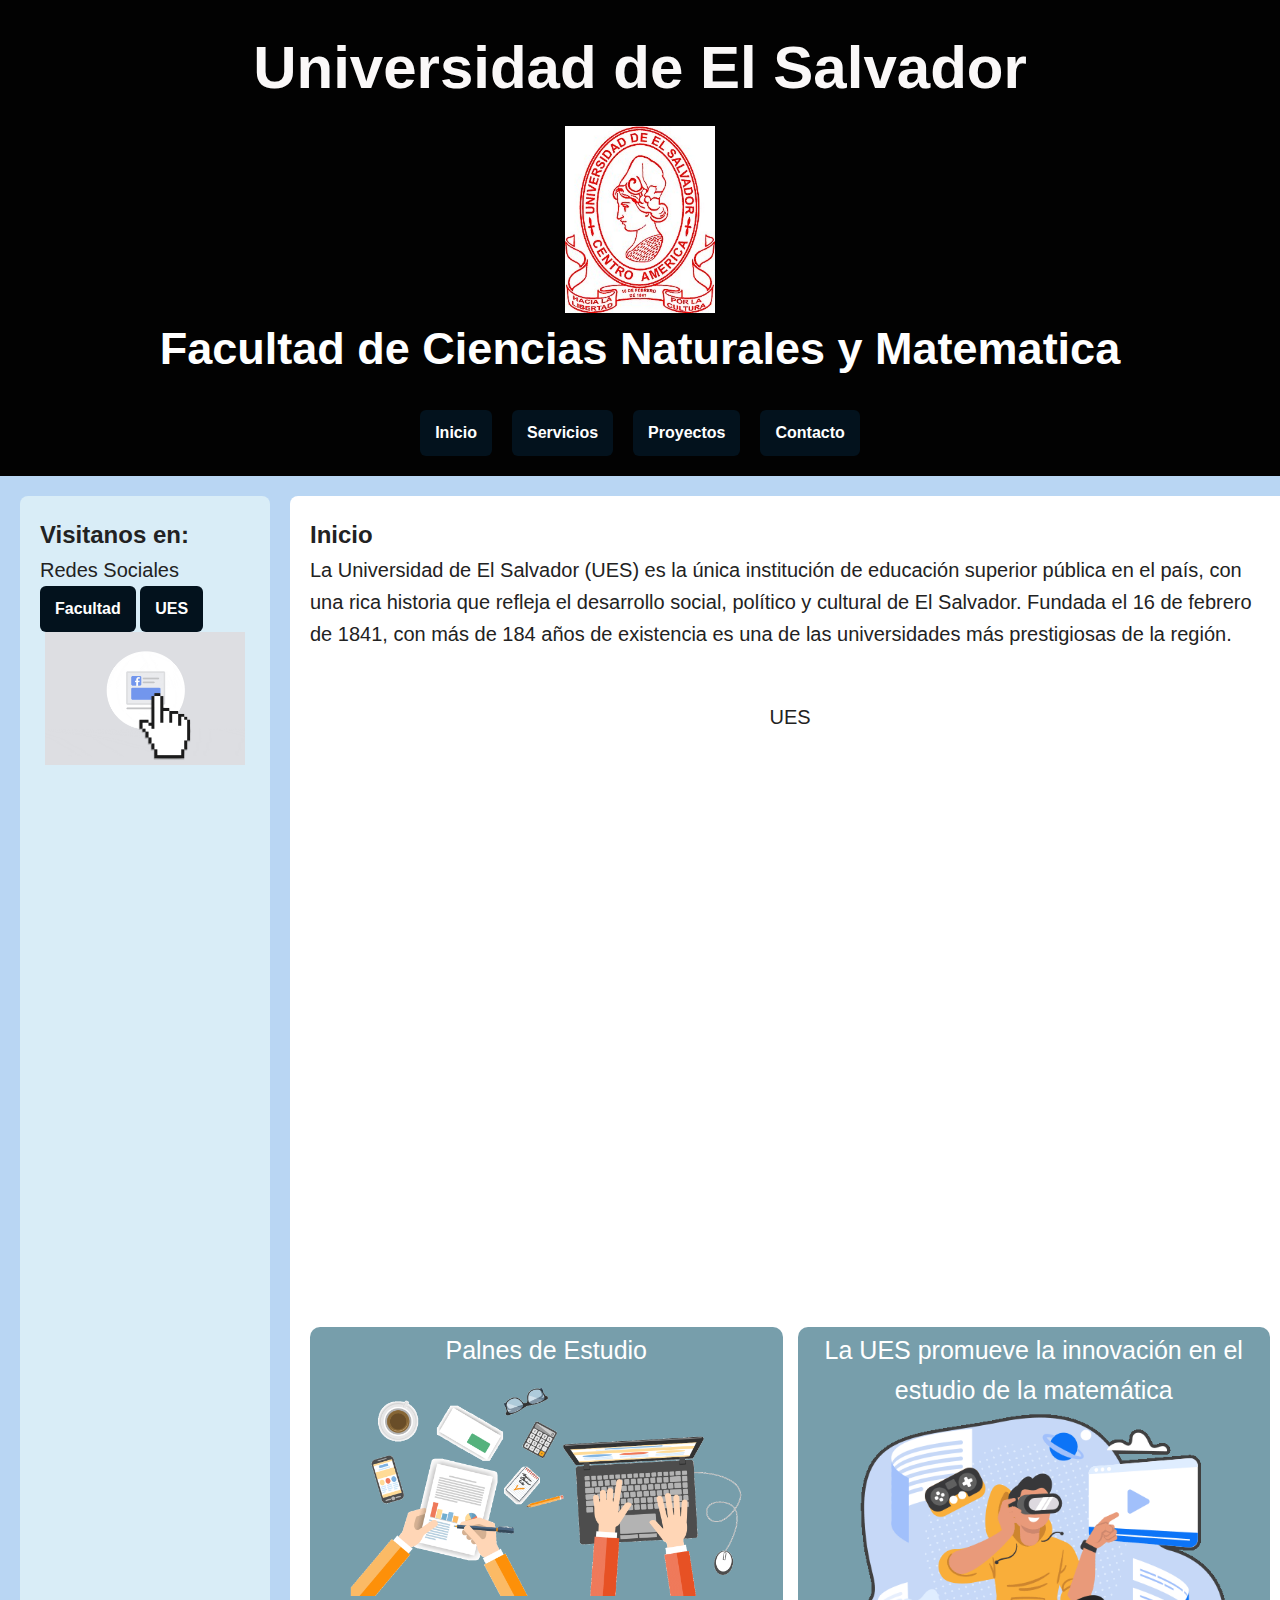
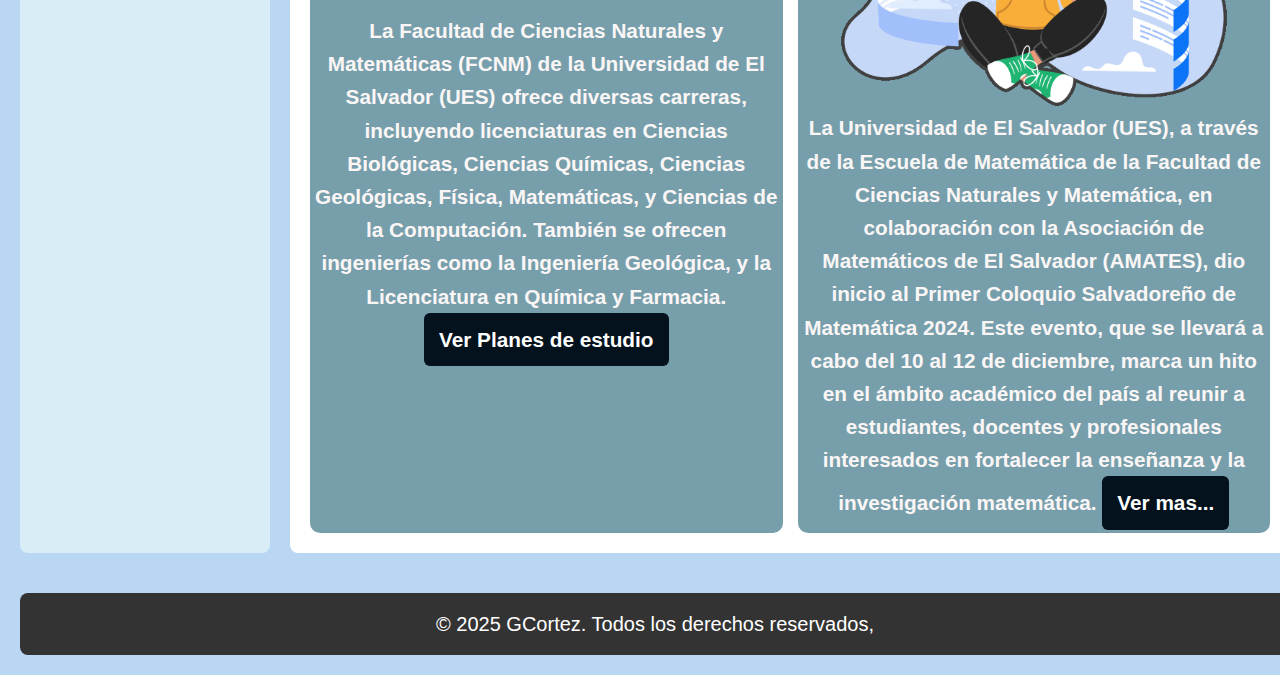
<file: Pagina/index.html>
<!DOCTYPE html>
<html lang="en">
  <head>
    <meta charset="UTF-8" />
    <meta name="viewport" content="width=device-width, initial-scale=1.0" />
    <title>Mi pagina: Layuot Educativo con Grid + Flexbox</title>
    <link rel="icon" href="fotos/minerva.jpg" type="image/x-icon" />
    <link rel="stylesheet" href="style.css" />
  </head>
  <body>
    <header>
      <h1>Universidad de El Salvador</h1>
      <img src="fotos/Logo_UES.jpg"
      alt="logo"
      width="70"
      style="display: block; margin: 0 auto; width: 150px">
      <h2>Facultad de Ciencias Naturales y Matematica</h2>
      <nav>
        <ul class="nav-list">
          <li><a href="#">Inicio</a></li>
          <li><a href="#">Servicios</a></li>
          <li><a href="#">Proyectos</a></li>
          <li><a href="Contacto.html">Contacto</a></li>
        </ul>
      </nav>
    </header>
    <div class="layout-grid">
      <aside>
        <h2>Visitanos en:</h2>

        <p>Redes Sociales</p>
        <a
        href="https://www.facebook.com/Naturales.UES/?locale=es_LA"
        target="_blank"
        >Facultad</a>
      <a
        href="https://www.facebook.com/UESoficial.SV/?locale=es_LA"
        target="_blank"
        >UES</a>
        <img src="fotos/dedo.gif"
      alt="logo"
      width="200"
      style="display: block; margin: 0 auto; width: 200px">
      </aside>
      <main>
        <section>
          <h2>Inicio</h2>
          <p>La Universidad de El Salvador (UES) es la única institución de educación superior pública en el país, con una rica historia que refleja el desarrollo social, político y cultural de El Salvador. Fundada el 16 de febrero de 1841, con más de 184 años de existencia es una de las universidades más prestigiosas de la región.</p>
          <br></br>
    <div style="text-align: center; margin-left: auto; margin-right: auto; flex: 1;">
          <p>UES</p>
      <iframe 
        width="960" 
        height="515" 
        src="https://www.youtube.com/embed/_A6h7_9MYG0?autoplay=1&mute=1" 
        title="YouTube video player" 
        frameborder="0" 
        allow="autoplay; encrypted-media" 
        allowfullscreen>
      </iframe>
        </div>
            <br></br>
          <div class="card-container">

            <div class="card">Palnes de Estudio
              <img src="fotos/Plan.gif"
      alt="logo"
      width="200"
      style="display: block; margin: 0 auto; width: 400px">
              <h5>
                La Facultad de Ciencias Naturales y Matemáticas (FCNM) de la Universidad de El Salvador (UES) ofrece diversas carreras, incluyendo licenciaturas en Ciencias Biológicas, Ciencias Químicas, Ciencias Geológicas, Física, Matemáticas, y Ciencias de la Computación. También se ofrecen ingenierías como la Ingeniería Geológica, y la Licenciatura en Química y Farmacia. 
                <a href="https://academica.ues.edu.sv/estudiantes/planes">Ver Planes de estudio</a>
              </h5>
            </div>
            <div class="card">La UES promueve la innovación en el estudio de la matemática
              <img src="fotos/novedades.gif"
      alt="logo"
      width="200"
      style="display: block; margin: 0 auto; width: 400px">
              <h5>
                La Universidad de El Salvador (UES), a través de la Escuela de Matemática de la Facultad de Ciencias Naturales y Matemática, en colaboración con la Asociación de Matemáticos de El Salvador (AMATES), dio inicio al Primer Coloquio Salvadoreño de Matemática 2024. Este evento, que se llevará a cabo del 10 al 12 de diciembre, marca un hito en el ámbito académico del país al reunir a estudiantes, docentes y profesionales interesados en fortalecer la enseñanza y la investigación matemática.
                <a href="https://www.ues.edu.sv/la-ues-promueve-la-innovacion-en-el-estudio-de-la-matematica/">Ver mas...</a>
              </h5>
            </div>
          </div>
        </section>
      </main>

      <footer>
        <p>&copy; 2025 GCortez. Todos los derechos reservados,</p>
      </footer>
    </div>
  </body>
</html>
</file>
<file: Pagina/style.css>
/* Estilos generales */
* {
  margin: 0;
  padding: 0;
  box-sizing: border-box;
}

body {
  font-family: 'Segoe UI', sans-serif;
  background: #b9d6f3;
  color: #222;
  line-height: 1.6;
}

/* Layout general usando Grid */
.layout-grid {
  display: grid;
  grid-template-areas: 
  "aside main" 
  "footer footer";
  grid-template-columns: 250px 1fr;
  gap: 20px;
  padding: 20px;
}

/* Header (fuera del grid principal) */
header {
  background: #020202;
  padding: 20px;
  text-align: center;
}

header h1 {
  margin-bottom: 10px;
  color: rgb(250, 248, 248);
  font-size: 60px;  
}

header h2 {
  margin-bottom: 25px;
  color: white;
  font-size: 45px;
}

.nav-list {
  display: flex; /* Uso Flexbox aqui */
  justify-content: center;
  gap: 20px;
  list-style: none;
}

.nav-list li a {
  color: white;
  text-decoration: none;
  font-weight: bold;
}


/* Aside */
aside {
  grid-area: aside;
  background: #d9edf7;
  padding: 20px;
  border-radius: 8px;
}

/* main */
main {
  grid-area: main;
  background: #fff;
  padding: 20px;
  border-radius: 8px;
}

/* Seccion interna con Flexbox */
.card-container {
  display: flex;
  gap: 15px;
  margin-top: 20px;
  flex-wrap: wrap;
}

.card {
  background: #3a7385b0;
  color: white; 
  font-family: Arial, Helvetica, sans-serif;
  font-size: 25px;
  padding: 3px;
  border-radius: 10px;
  flex: 1;
  min-width: 150px;
  text-align: center;
  transition: transform 0.3s ease;
}


h5 {
  color: rgb(250, 246, 246);
  font-family:'Segoe UI', Tahoma, Geneva, Verdana, sans-serif
  font-size: 18px;
}

p {
  font-size: 20px;
}
.card:hover {
  transform: scale(1.05);
}

a {
  color: white;
  background-color: #03121d;
  padding: 10px 15px;
  text-decoration: none;
  border-radius: 6px;
  display: inline-block;
  font-weight: bold;
}

/* Footer */
footer {
  grid-area: footer;
  background: #333;
  color: white;
  text-align: center;
  padding: 15px;
  border-radius: 8px;
  margin-top: 20px;
}

/* Responsive con media Queries */
@media (max-width: 768px) {
  .layout-grid {
    grid-template-areas:
      "main"
      "aside"
      "footer";
    grid-template-columns: 1fr;
  }
  .nav-list {
    flex-direction: column;
    align-items: center;
  }
}
</file>
